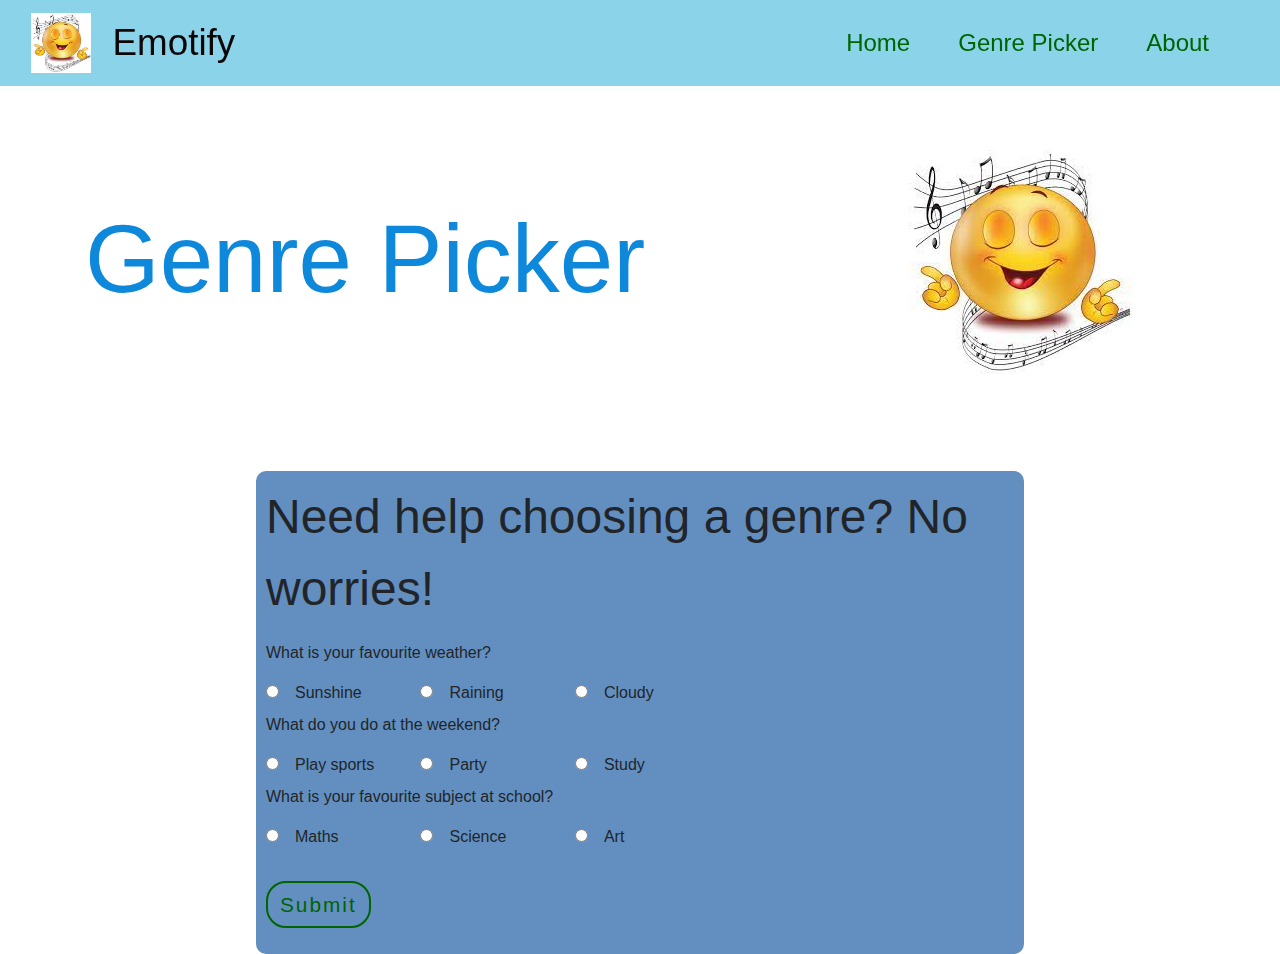
<file: picker.html>
<!DOCTYPE html>
<html>
<head>
  <link rel="icon" href="favicon.ico" type="image/x-icon" />
<title>Genre Picker</title>
<style>
#main {
width: 60%;
margin: auto;
padding: 10px;
background-color: rgb(99, 143, 192);
border-radius: 10px;
}

#header {
margin-top: 0;
padding: 5px;
height: 80px;
}

label {
width: 150px;
display: inline-block;
}



.jumbotron {
            background: transparent !important;
        }

        .jumbotron img {
            max-height: 20rem;
        }
</style>
<link href="https://cdn.jsdelivr.net/npm/bootstrap@4.6.0/dist/css/bootstrap.min.css" rel="stylesheet">
    <link rel="stylesheet" href="./css/index.css">

<link rel="stylesheet" href="./css/genrestyle.css">
<body>
  <nav class="navbar sticky-top navbar-expand-sm" id="navbar-main">
    <div class="container-fluid">

        <a class="navbar-brand" href="index.html">
            <img src="./img/logo.png" width="60" height="60" class="d-inline-block align-middle bounce-logo" alt="">
            <p class="d-inline align-middle logo-text effect-underline">Emotify</p>
        </a>
        <button class="navbar-toggler" type="button" data-toggle="collapse" data-target="#navbarSupportedContent"
            aria-controls="navbarSupportedContent" aria-expanded="false" aria-label="Toggle navigation">
            <span class="navbar-toggler-icon"></span>
        </button>
        <div class="collapse navbar-collapse justify-content-end" id="navbarSupportedContent">
            <ul class="navbar-nav nav-pills">
                <li class="nav-item">
                    <a class="nav-link active" href="index.html">Home</a>
                </li>
                <li class="nav-item">
                    <a class="nav-link active" href="picker.html">Genre Picker</a>
                </li>
        
                <li class="nav-item">
                    <a class="nav-link" href="about.html" target="_blank">About</a>
                </li>


            </ul>
        </div>
    </div>
</nav>

<section id="cover">
  <div class="jumbotron jumbotron-fluid">
      <div class="container">
          <div class="row">

              <div class="col-sm-8 d-flex align-items-center">
                  <h1 class="display-1 text-center" style="color: #0e88da;">Genre Picker</h1>
              </div>
              <div class="col-sm-4 d-flex justify-content-center">
                  <img src="./img/logo.png" alt="" class="img-fluid">
              </div>


          </div>
      </div>
  </div>

<div id="main">
  <p class="lead">Need help choosing a genre? No worries!</p>

<form  id="picker">
<p>What is your favourite weather?</p>
<label><input type="radio" name="weather" id="sun" value="1" />Sunshine</label>
<label><input type="radio" name="weather" id="rain" value="2" />Raining</label>
<label><input type="radio" name="weather" id="cloud" value="3" />Cloudy</label>

<p>What do you do at the weekend?</p>
<label><input type="radio" name="activity" id="sport" value="1" />Play sports</label>
<label><input type="radio" name="activity" id="party" value="2" />Party</label>
<label><input type="radio"  name="activity" id="study" value="3" />Study</label>

<p>What is your favourite subject at school?</p>
<label><input type="radio" name="subj" id="math" value="1" />Maths</label>
<label><input type="radio" name="subj" id="sci" value="2" />Science</label>
<label><input type="radio" name="subj" id="art" value="3" />Art</label>

<br>
<button type="submit" class="hover-effect btn mt-4" value="Submit">Submit</button>

</form>

<p id="answer"></p>
<p id="answer2"></p>
</div>
<script>
	   document.getElementById("picker").onsubmit=function() {
	   
	   
	   weather = parseInt(document.querySelector('input[name = "weather"]:checked').value);  
	  
	  activity = parseInt(document.querySelector('input[name = "activity"]:checked').value);
	   
	  subj = parseInt(document.querySelector('input[name = "subj"]:checked').value);
	   
	   total= weather + activity + subj;
	   
	  
	   document.getElementById("answer").innerHTML = total;	   

	   if(total == 3) {
document.getElementById("answer2").innerHTML = "Country Music";
}
	   
 if(total == 4) {
document.getElementById("answer2").innerHTML = "Indie Music";
}

 if(total == 5) {
document.getElementById("answer2").innerHTML = "Folk Music";
}

 if(total == 6) {
document.getElementById("answer2").innerHTML = "Blues";
}

 if(total == 7) {
document.getElementById("answer2").innerHTML = "Punk Rock";
}

 if(total == 8) {
document.getElementById("answer2").innerHTML = "Pop Music";
}

 if(total == 9) {
document.getElementById("answer2").innerHTML = "Classical Music";
}

	   return false; 
	   }
</script>

<script>
	   document.getElementById("picker").onsubmit=function() {
	   
	   if(document.querySelector('input[name = "weather"]:checked') &&  document.querySelector('input[name = "activity"]:checked') && document.querySelector('input[name = "subj"]:checked')){
	   
	   weather = parseInt(document.querySelector('input[name = "weather"]:checked').value);  
	  
	  activity = parseInt(document.querySelector('input[name = "activity"]:checked').value);
	   
	  subj = parseInt(document.querySelector('input[name = "subj"]:checked').value);
	   
	   total= weather + activity + subj;
	   
	  
	   document.getElementById("answer").innerHTML = total;	   

	   if(total == 3) {
document.getElementById("answer2").innerHTML = "Country Music";
}
	   
 if(total == 4) {
document.getElementById("answer2").innerHTML = "Indie Music";
}

 if(total == 5) {
document.getElementById("answer2").innerHTML = "Folk Music";
}

 if(total == 6) {
document.getElementById("answer2").innerHTML = "Blues";
}

 if(total == 7) {
document.getElementById("answer2").innerHTML = "Punk Rock";
}

 if(total == 8) {
document.getElementById("answer2").innerHTML = "Pop Music";
}

 if(total == 9) {
document.getElementById("answer2").innerHTML = "Classical Music";
}
}

else {
alert("Fill out all questions before submitting.");
}
		   
	   return false; 
	   }
</script>

<script>
 document.getElementById("picker").onsubmit=function() {
	   if(document.querySelector('input[name = "weather"]:checked')) {
	   weather = parseInt(document.querySelector('input[name = "weather"]:checked').value);
       }
       else {
           weather = 0;
       }
           
	   if(document.querySelector('input[name = "activity"]:checked')) {
	  activity = parseInt(document.querySelector('input[name = "activity"]:checked').value);
         }
       else {
           activity = 0;
       }
	   
       if(document.querySelector('input[name = "subj"]:checked')) {     
	  subj = parseInt(document.querySelector('input[name = "subj"]:checked').value);
      }
       else {
            subj = 0;
           }
	   
    total= weather + activity + subj;
	     

	   if(total == 3) {
document.getElementById("answer2").innerHTML = "Country Music";
}
	   
 if(total == 4) {
document.getElementById("answer2").innerHTML = "Indie Music";
}

 if(total == 5) {
document.getElementById("answer2").innerHTML = "Folk Music";
}

 if(total == 6) {
document.getElementById("answer2").innerHTML = "Blues";
}

 if(total == 7) {
document.getElementById("answer2").innerHTML = "Punk Rock";
}

 if(total == 8) {
document.getElementById("answer2").innerHTML = "Pop Music";
}

 if(total == 9) {
document.getElementById("answer2").innerHTML = "Classical Music";
}
	   
    return false; 
	   }
	

</script>

</body>
</html>
</file>
<file: css/index.css>
html {
	scroll-behavior: smooth;
}
body::before {
	background: url('https://media1.giphy.com/media/OGHG4Efy0Ag5G/giphy.gif') center center;
	background-size: cover;
	position: absolute;
	height: 270vh;
    top: 0;
    left: 0;
    bottom: 0;
    right: 0;
    opacity: .2;
	z-index: -100;
    content: "";
	margin-top: auto;
}

nav {
	position:fixed;
	background-color: white;
}

#navbar-main {
	top: 0;
	width: 100%;
	transition: top 0.3s;
    background-color: rgba(22, 167, 211, 0.5);
  }

.logo-text {
	font-size: 2rem;
	color: #0c0606;
}

a.nav-link {
	font-size: 1.5rem;
	margin: 0 0.8rem;
}

.nav-link  {
    color: #006400;
	border-radius: 15px !important;
	transition: 0.5s;
}

.nav-link:hover {
	background-color: #d2ffd2
}

.navbar-brand {
 position: relative;
}

.content-container {
    height: 90vh;
    /* border: 2px solid red; */
}

.col-sm-3 {
	/* border: 2px solid red; */
	height: 50vh;
}

.form-button {
	margin-top: 0.3rem;
}

.logo-text {
	margin-left: 1rem;
	font-size: 2.3rem;
}

.hidden {
	display: none;
}

.separator {
	height: 10rem;
}

hr { 
	margin-bottom: 5rem;
}

.dk-gr {
	color: #006400;
}

.grey {
	color: 	#484848
  }

.dk-red {
	color: #4d0000
}

.hover-effect {
	border-radius: 20px;
	text-decoration: none;
	letter-spacing: 2px;
	transition: all .25s;
}

.hover-effect:hover {
	background-color: #006400;
	color: white;
	letter-spacing: 5px;
}

.hover-effect {
	margin: 1rem auto 0 auto;
	border: 2px solid #006400;
	font-size: 1.3rem;
	color: #006400;
}

.active {
	background-color: transparent !important;
	color: #006400 !important;
}

.cover .nav-link .active {
background-color: red ;
}

.separator {
    height: 30rem;
}

.f {
    border: 2px solid red;
}

.hidden {
    display: none;
}

#preview  {
    margin-top: 1rem;
}

.tab-content {
    margin: 0;
    padding: 0;
}

.nav-pills {
    padding: 0 !important;
}


.nav-pills li {
    margin: 0 !important;
}

.nav-pills a {
    margin: 0;
    padding: 0;
    margin-right: 2rem;
}

.nav-pills a:hover {
    background-color: transparent;
}

.emotionResults {
    padding: 3rem;
}

iframe {
    border-radius: 15px;
}

.qr-code {
	height: 300px;
}

.results h1 {
	font-size: 5rem;
}
p.lead {
	font-size: 3rem !important;
}
</file>
<file: css/genrestyle.css>
input {
  margin-right: 1rem;
}

.main {
  z-index: 100;
}
</file>
